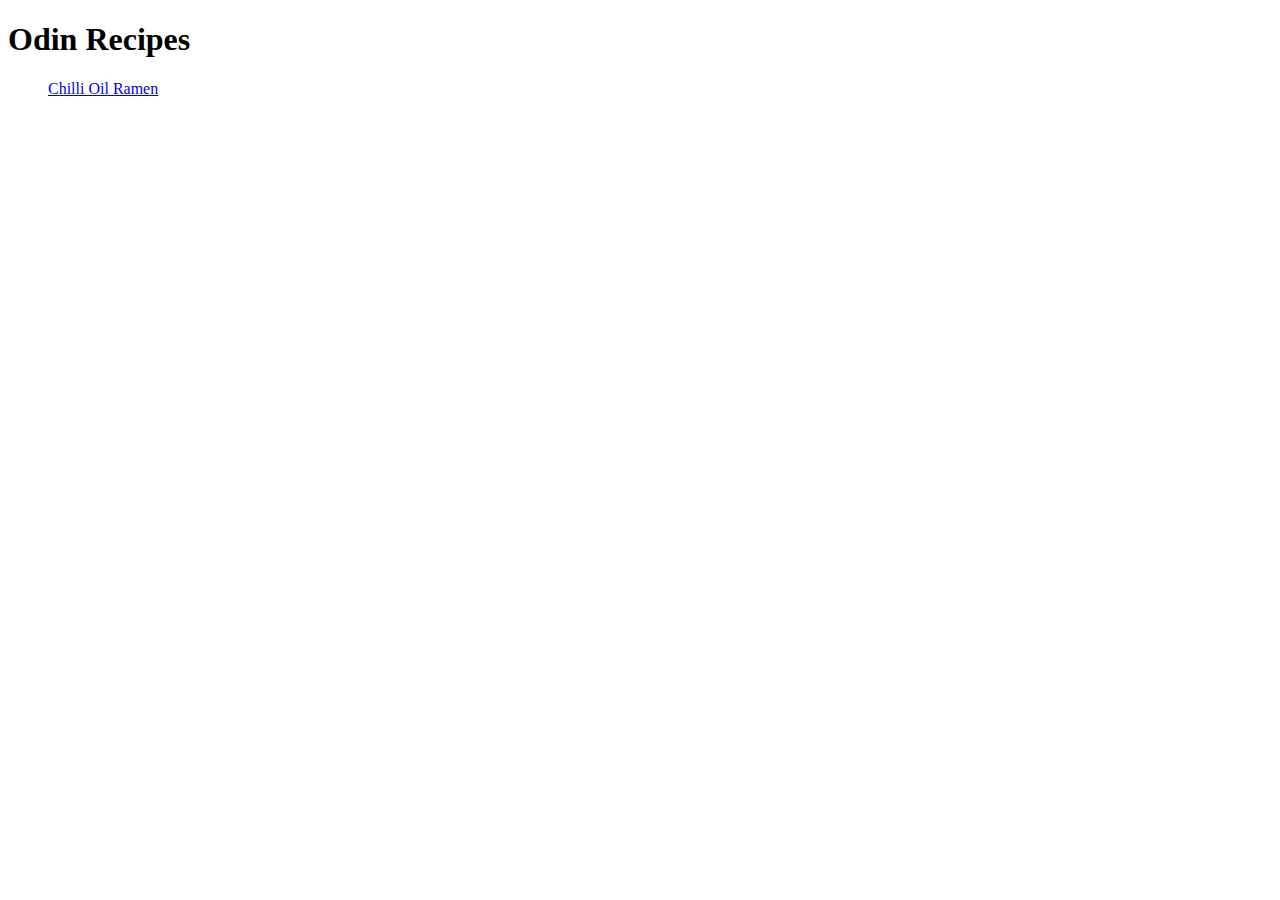
<file: index.html>
<!DOCTYPE html>
<html lang="en">
    <head>
        <meta charset="utf-8">
        <title>Odin Recipes</title>
    </head>
    <body>
        <h1>Odin Recipes</h1>
        <ul>
            <a href="./pages/chilli-oil-ramen.html" target="_blank" rel="noopenner noreferrer">Chilli Oil Ramen</a>
        </ul>
       
    </body>

</html>
</file>
